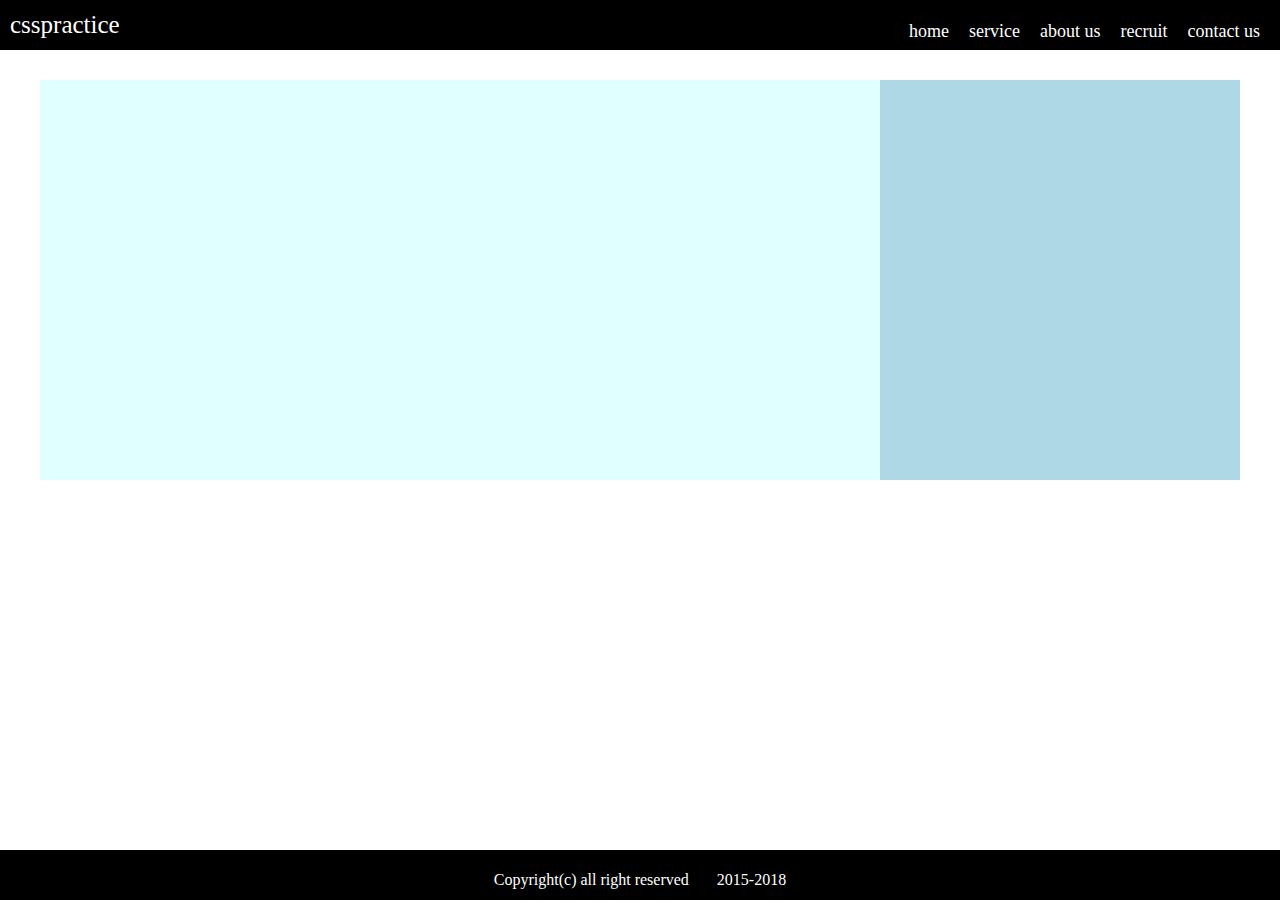
<file: 01_【演習①】２カラムレイアウト/index.html>
<!DOCTYPE html>
<html lang="ja">
    <head>
        <meta charset="UTF-8">
        <title>レイアウト</title>
        <link rel="stylesheet" type="text/css" href="style.css">
    </head>
    <body>
        <header>
            <div class="logo">csspractice</div>
            <ul>
                <li>home</li>
                <li>service</li>
                <li>about us</li>
                <li>recruit</li>
                <li>contact us</li>
            </ul>
        </header>
        <main>
            <div class="main-container">
                <div class="left"></div>
                <div class="right"></div>
            </div>
        </main>  
    </body>
    <footer>
        Copyright(c) all right reserved &nbsp; &nbsp; &nbsp; 2015-2018
    </footer>
</html>
</file>
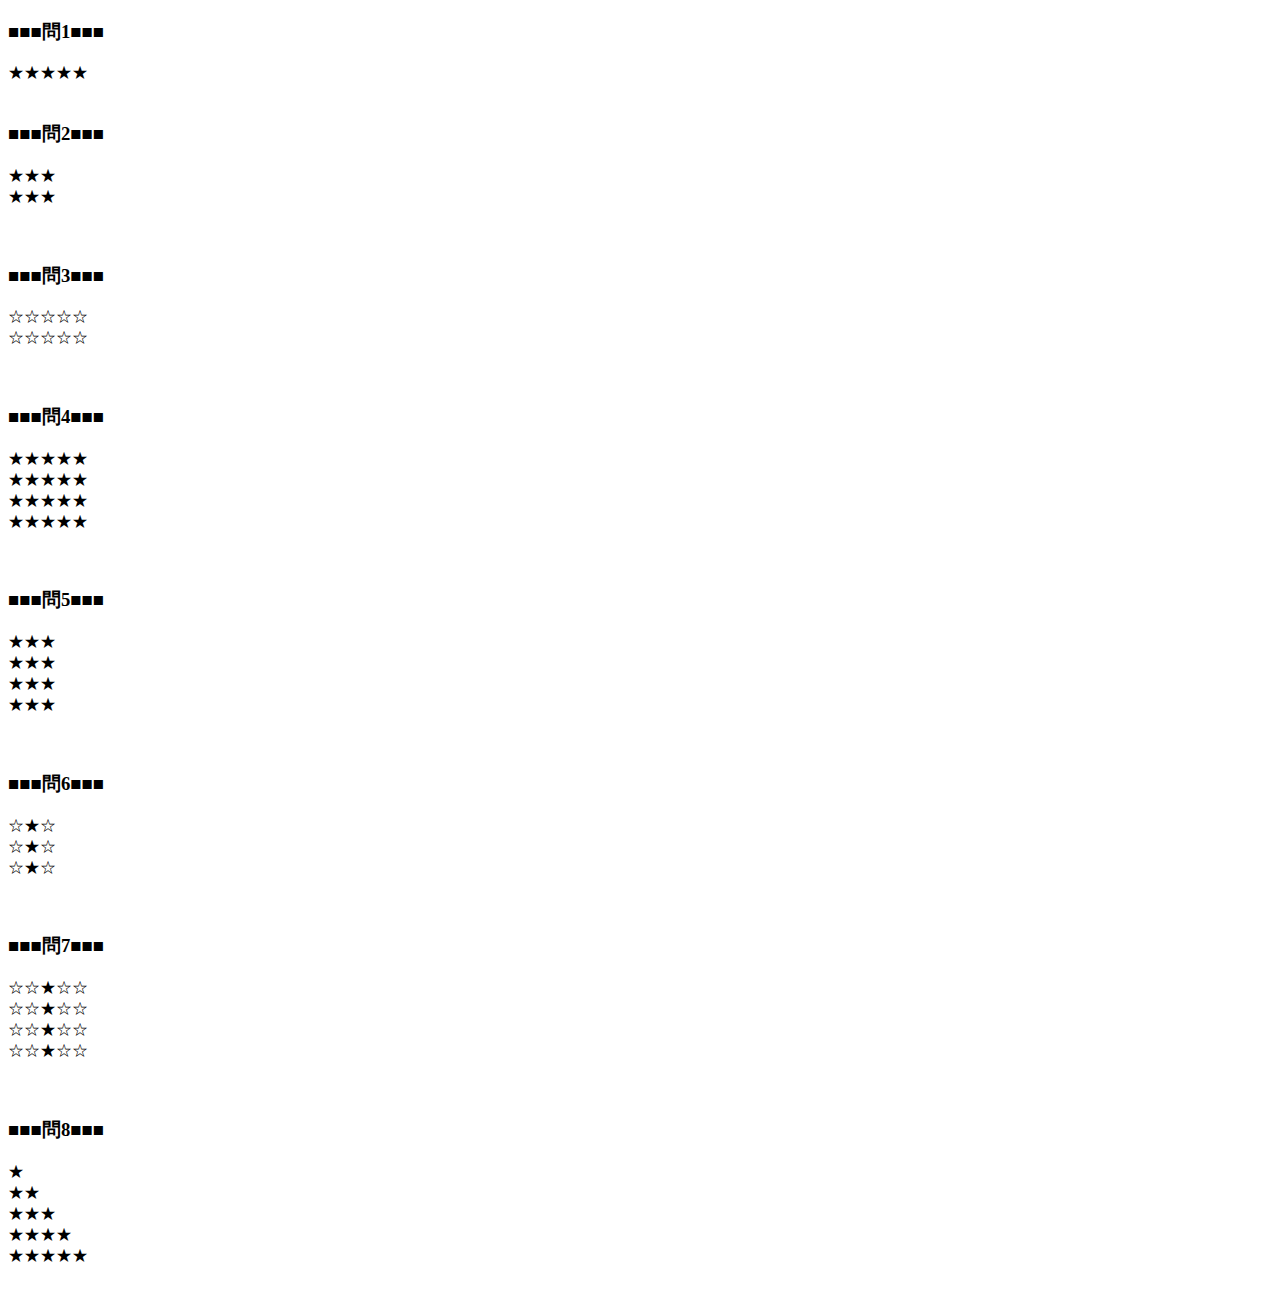
<file: 03-02_演習フォルダ/01_【演習】★の出力/index.html>
<!DOCTYPE html>
<html lang="ja">
    <head>
        <meta charset="UTF-8">
        <title>js_★の出力</title>   
    </head>
    <body>
        <h3>■■■問1■■■</h3>
        <script>
            for(var i=1;i<=5;i++){
                document.write("★");
            }
        </script>
        <br>
        <br>
        <h3>■■■問2■■■</h3>
        <script>
            for(var i=1;i<=2;i++){
                for(var a=1;a<=3;a++){
                    document.write("★");
                }
                document.write("<br>");
            }
        </script>
        <br>
        <br>
        <h3>■■■問3■■■</h3>
        <script>
            for(var i=1;i<=2;i++){
                for(var a=1;a<=5;a++){
                    document.write("☆");
                }
                document.write("<br>");
            }
        </script>
        <br>
        <br>
        <h3>■■■問4■■■</h3>
        <script>
            for(var i=1;i<=4;i++){
                for(var a=1;a<=5;a++){
                    document.write("★");
                }
                document.write("<br>");
            }
        </script>
        <br>
        <br>
        <h3>■■■問5■■■</h3>
        <script>
            for(var i=1;i<=4;i++){
                for(var a=1;a<=3;a++){
                    document.write("★");
                }
                document.write("<br>");
            }
        </script>
        <br>
        <br>
        <h3>■■■問6■■■</h3>
        <script>
            for(var i=1;i<=3;i++){
                for(var a=0;a<=2;a++){
                    if(a % 2 ==1){
                        document.write("★");
                    }
                    else{
                        document.write("☆");
                    }
                }
                document.write("<br>");
            }
        </script>
        <br>
        <br>
        <h3>■■■問7■■■</h3>
        <script>
            for(var i=1;i<=4;i++){
                for(var a=0;a<=4;a++){
                    if(a % 3 ==2){
                        document.write("★");
                    }
                    else{
                        document.write("☆");
                    }
                }
                document.write("<br>");
            }
        </script>
        <br>
        <br>
        <h3>■■■問8■■■</h3>
        <script>
            for(var i=1;i<=5;i++){
                for(var a=1;a<i+1;a++){
                    document.write("★");
                }
                document.write("<br>");
            }

        </script>
        <br>
        <br>
    </body>
</html>
</file>
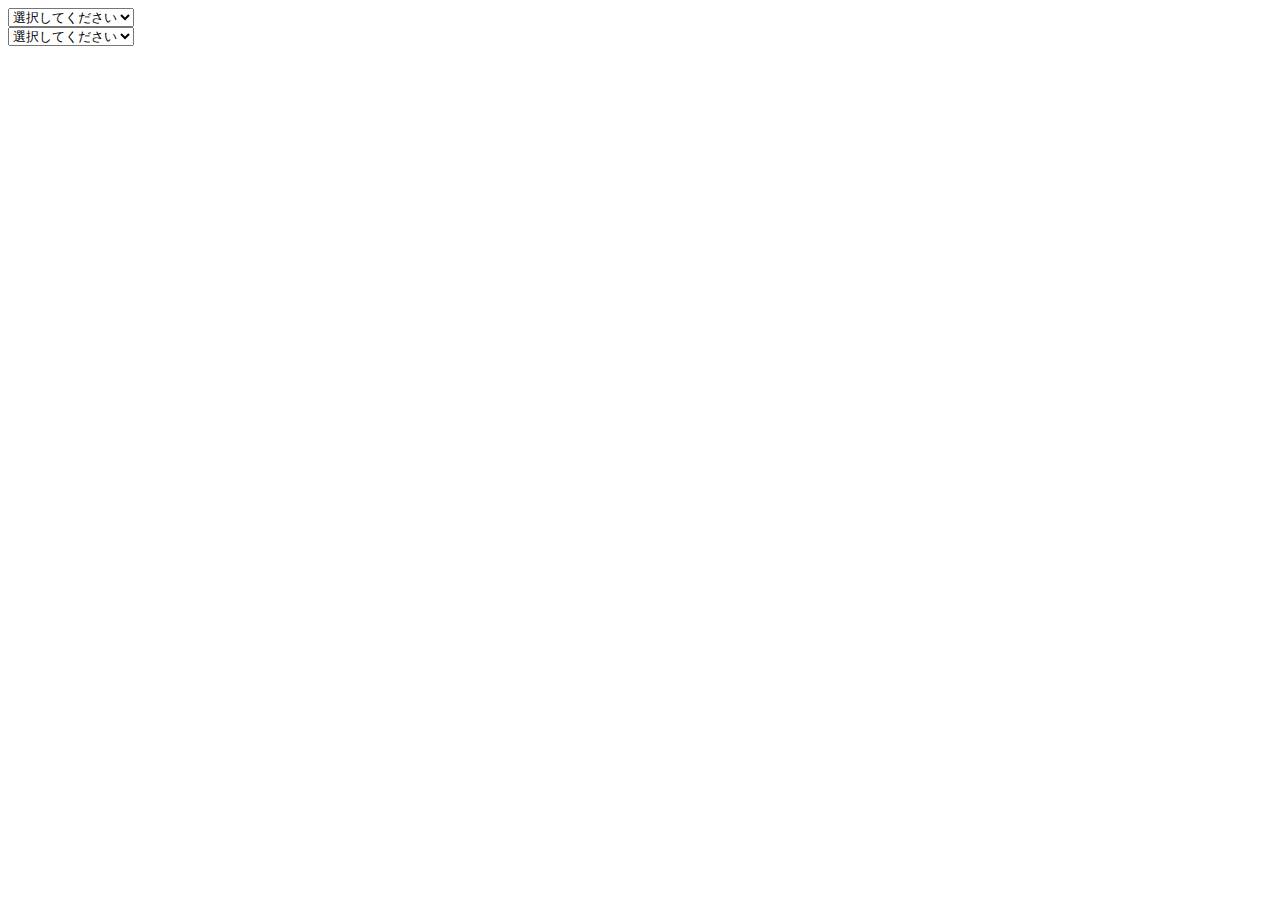
<file: 03-02_演習フォルダ/02_【演習】for文でプルダウンメニュー/index.html>
<!DOCTYPE html>
<html lang="ja">
    <head>
        <meta charset="UTF-8">
        <title>for文でプルダウンメニュー</title>
    </head>
    <body>
        <form>
            <select name="todofuken">
                <option value="error">選択してください
                </option>
                <option value="001">東京</option>
                <option value="002">神奈川</option>
                <option value="003">千葉</option>
                <option value="004">埼玉</option>
            </select>
        </form>
        <form>
            <select name="age">
                <option>選択してください</option>
                    <script>
                        for(var i=18;i<=65;i++){
                            document.write("<option>");
                            document.write(i);
                            document.write("</option>");
                        }
                    </script>
            </select>
        </form>
    </body>
</html>
</file>
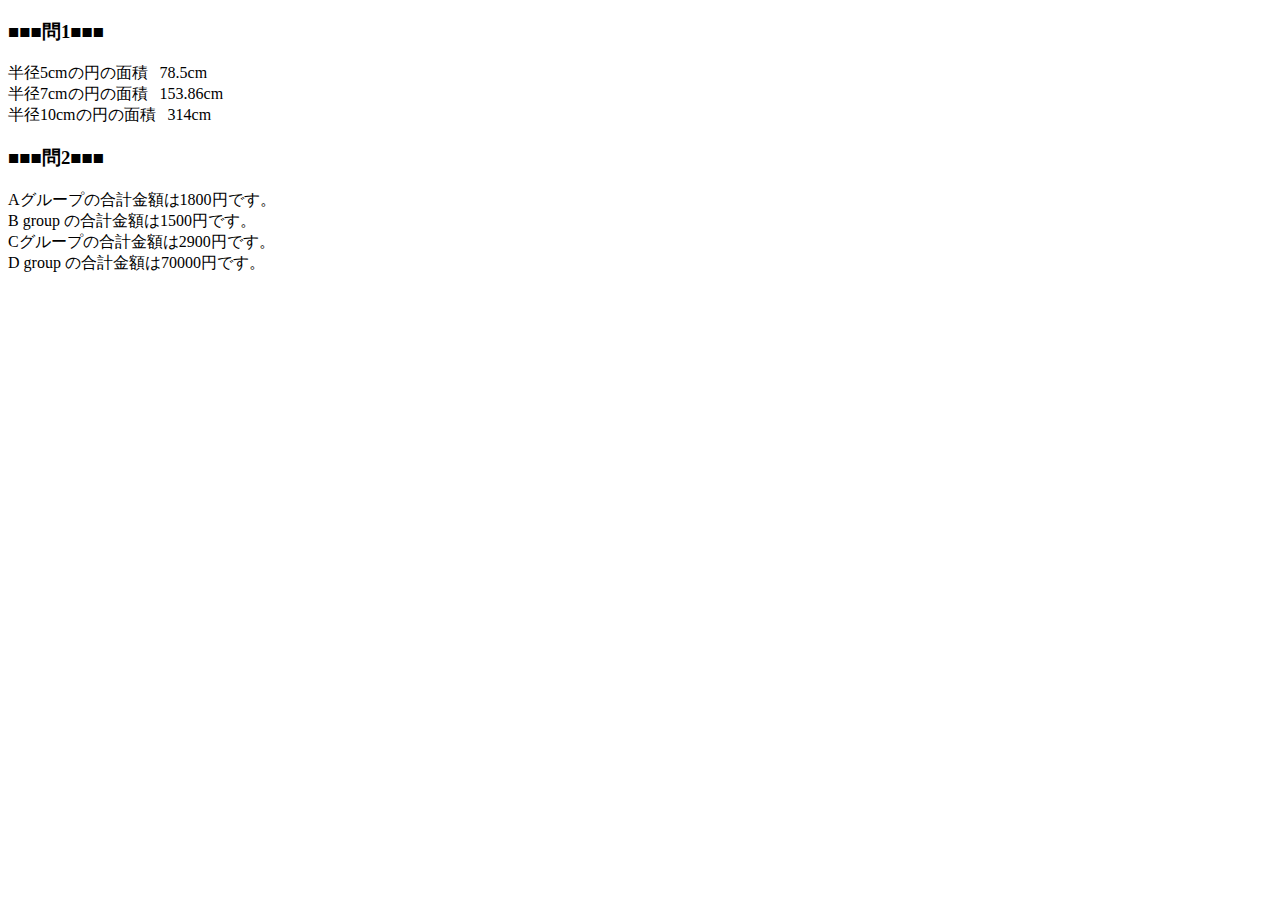
<file: 03-02_演習フォルダ/03_【演習】関数/index.html>
<!DOCTYPE html>
<html lang="ja">
    <head>
        <meta charset="UTF-8">
        <title>関数</title>
    </head>
    <body>
        <h3>■■■問1■■■</h3>
        <script>
            function menseki(hankei,enshuritsu=3.14){
                return(hankei*hankei*enshuritsu);
            }
            document.write("半径5cmの円の面積"+"&nbsp&nbsp&nbsp"+menseki(5)+"cm"+"<br>");
            document.write("半径7cmの円の面積"+"&nbsp&nbsp&nbsp"+menseki(7)+"cm"+"<br>");
            document.write("半径10cmの円の面積"+"&nbsp&nbsp&nbsp"+menseki(10)+"cm"+"<br>");
        </script>
        <h3>■■■問2■■■</h3>
        <script>
            function goukei(otona,kodomo){
                return(500*otona)+(200*kodomo);
            }
            function goukeiHyouji(group, otona, kodomo) {
                return group + " group の合計金額は"+goukei(otona, kodomo)+"円です。"+"<br>";
            }
            document.write("Aグループの合計金額は"+goukei(2,4)+"円です。"+"<br>");
            document.write("B group の合計金額は"+goukei(1,5)+"円です。"+"<br>");
            document.write("Cグループの合計金額は"+goukei(3,7)+"円です。"+"<br>");
            document.write(goukeiHyouji("D", 100, 100));
            
        </script>
    </body>
</html>
</file>
<file: 01_【演習①】２カラムレイアウト/style.css>
header{
    position:absolute;
    top:0px;
    left:0px;
    width:100%;
    height:50px;
    background-color:black;
}
.logo{
    float:left;
    padding-left:10px;
    color:white;
    font-size:25px;
    line-height:50px;
}
header ul{
    float:right;
    line-height:30px;
}
header ul li{
    float:left;
    list-style:none;
    padding-right:20px;
    color:white;
    font-size:18px;
}
main{
    clear:both;
}
.main-container{
    width:95%;
    margin:0 auto;
    margin-top:80px;
}
.left{
    float:left;
    background-color:lightcyan;
    width:70%;
    height:400px;
    margin-bottom:40px;
}
.right{
    float:left;
    background-color: lightblue;
    width:30%;
    height:400px;
    margin-bottom: 40px;
}
footer{
    clear:left;
    width:100%;
    height:50px;
    position:absolute;
    bottom:0px;
    left:0px;
    color:white;
    background-color:black;
    text-align:center;
    line-height:60px;
}
</file>
